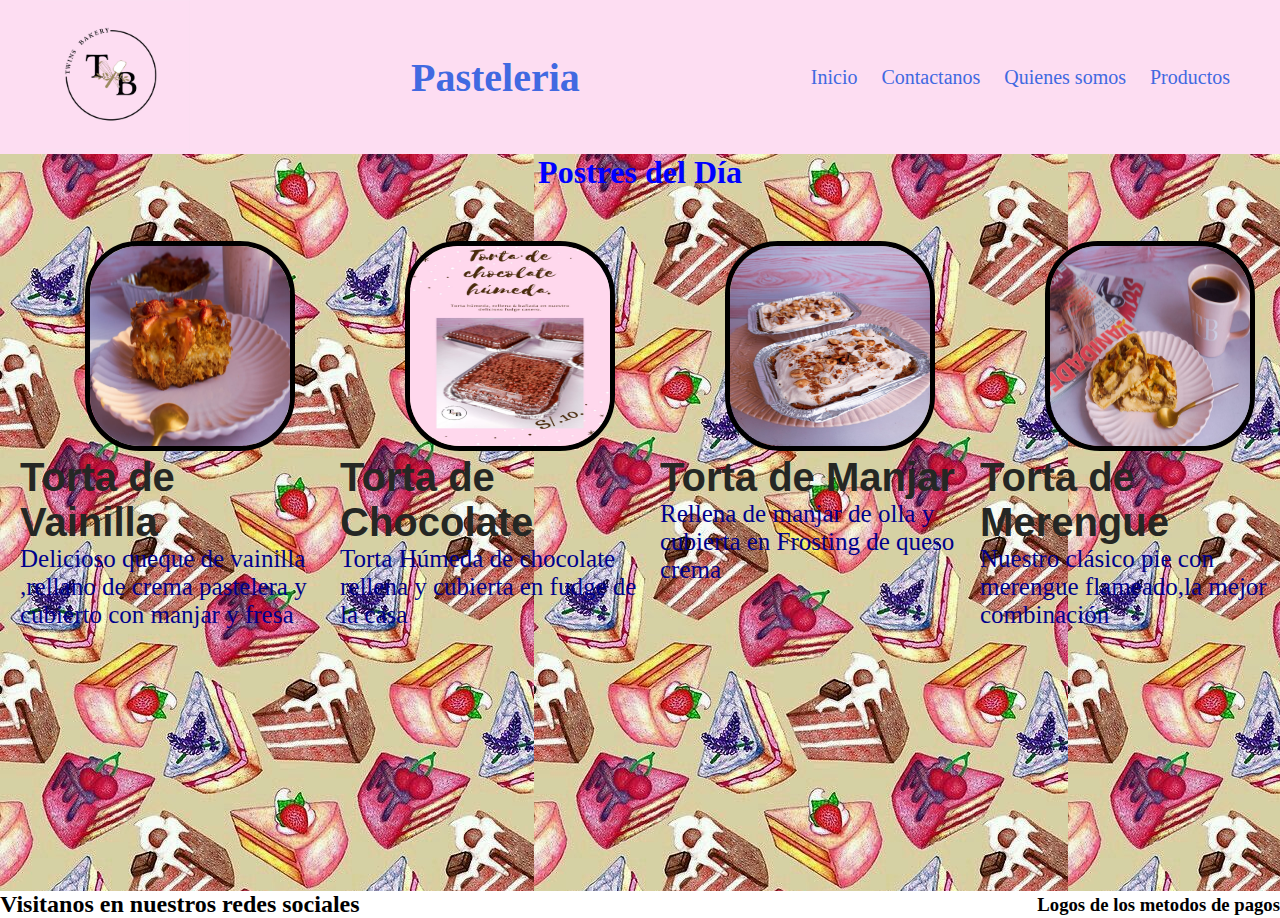
<file: Index.html>
<!DOCTYPE html>
<html lang="es">
<head>
	<meta charset="UTF-8">
	<meta name="viewport" content="width=device-width, initial-scale=1.0">
	<link rel="stylesheet" href="css/style2.css">
	<link rel="preconnect" href="https://fonts.gstatic.com">
	<link href="https://fonts.googleapis.com/css2?family=Mate+SC&display=swap" rel="stylesheet">
	<link rel="stylesheet" href="https://cdnjs.cloudflare.com/ajax/libs/animate.css/4.1.1/animate.min.css"/>
	<title>TB</title>
</head>
<body>
	<!-- Encabezado de mi sitio web -->
	<header>
		<div id="header">
				<div class="logo">
					<a href="#">
						<img src="img/tb.jpeg" alt="" >
					</a>
				</div>
					<div class="titulo">
						<p><h1 class="animate__animated animate__fadeInRight">Pasteleria</h1></p>
					</div>
					<div class="menu">
						<ul>
							<li><a href="Index.html">Inicio</a></li>
							<li><a href="Menu/contactanos.html">Contactanos</a></li>
							<li><a href="Menu/somos.html">Quienes somos</a></li>
							<li><a href="Menu/productos.html">Productos</a></li> 
							
						</ul>
					</div>
						
		</div>
	</header>	
		
	 <!-- Cierre del encabezado -->


	<main>
		<div id="cuerpo">
			<div class="diario"><h1 class="titulop animate__animated animate__flip" >Postres del Día </h1></div>					
					<div class="postre1">
						<a href="#">
							<img src="img/torta de vainilla.jpeg" alt="" class="postre__img">
						</a>
						<div class="postre__texto">
							<h3 class="postre__titulo">Torta de Vainilla</h3>
								<p class="postre__extracto">
									Delicioso queque de vainilla ,rellano de crema pastelera y cubierto con manjar y fresa
								</p>

						</div>
					
					</div>
					<div class="postre2">
						<a href="#" >
							<img src="img/torta de chocolate.jpeg" alt="" class="postre__img">
						</a>
						<div class="postre__texto">
							<h3 class="postre__titulo">Torta de Chocolate</h3>
								<p class="postre__extracto">
									Torta Húmeda de chocolate rellena y cubierta en fudge de la casa
								</p>
						</div>
					</div>
					
					<div class="postre3">
						<a href="#" >
							<img src="img/manjar.jpeg" alt="" class="postre__img">
						</a>
						<div class="postre__texto">
							<h3 class="postre__titulo">Torta de Manjar</h3>
								<p class="postre__extracto">
									Rellena de manjar de olla y cubierta en Frosting de queso crema
								</p>

						</div>
					</div>
					<div class="postre4">
						<a href="#" >
							<img src="img/merengue.jpeg" alt="" class="postre__img">
						</a>
						<div class="postre__texto">
							<h3 class="postre__titulo">Torta de Merengue</h3>
								<p class="postre__extracto">
									Nuestro clásico pie con merengue flameado,la mejor combinación
								</p>

						</div>
					</div>
					
			
		</div>
	
	
	<!--Cierre del contenido principal --> 
	
	
	
	
	</main>
			<!-- apertura de pie de pagina -->
			<footer>
				<div id="footer">
					<div class="red"><h2>Visitanos en nuestros redes sociales</h2></div>
					<div class="pagos"><h3>Logos de los metodos de pagos</h3></div>
				</div>
			</footer>	
			<!-- Cierre pie de pagina -->	
</body>

</html>
</file>
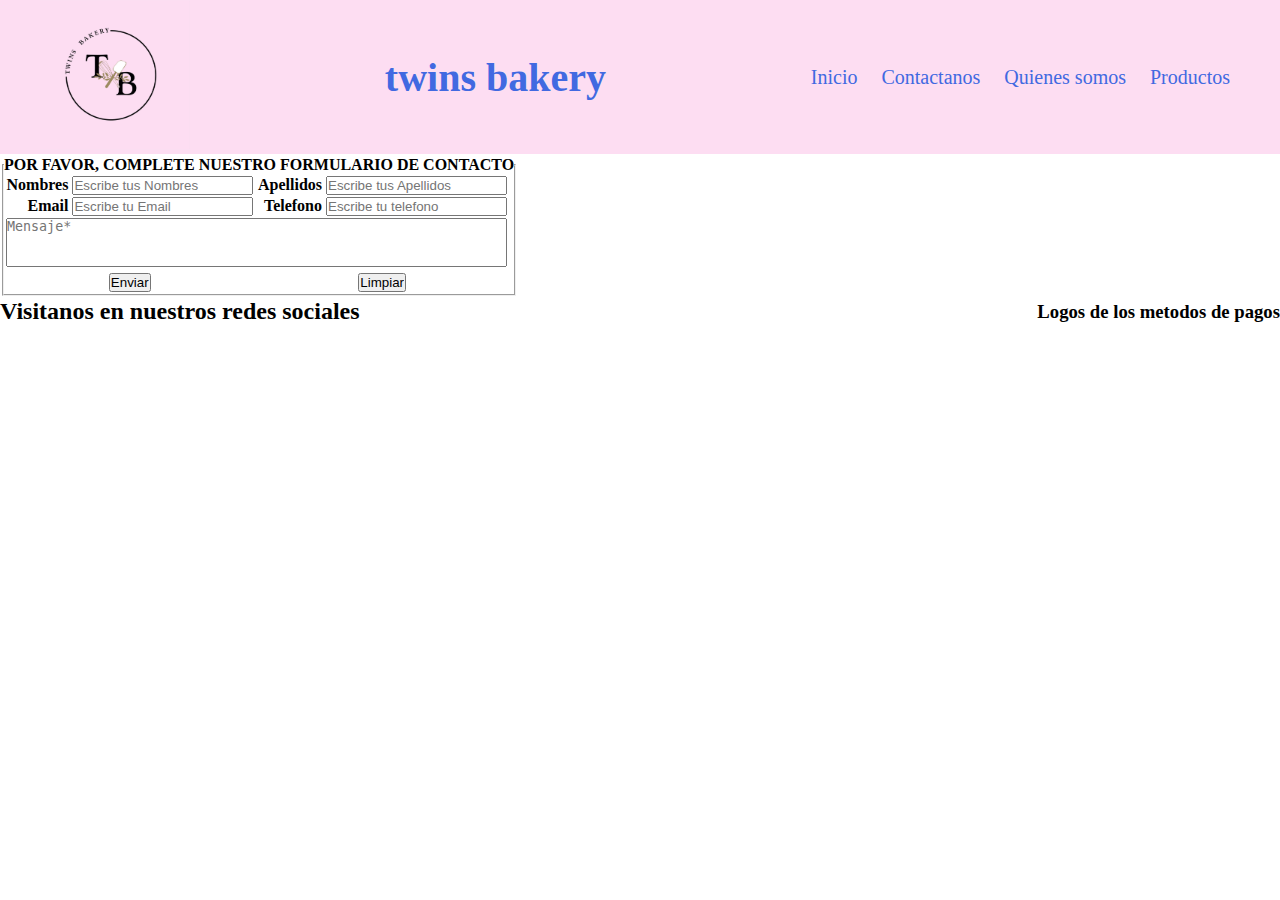
<file: Menu/contactanos.html>
<!DOCTYPE html>
<html lang="en">
<head>
	<style>
		textarea {
  				resize: none;
				}
	</style>
	<meta charset="UTF-8">
	<meta name="viewport" content="width=device-width, initial-scale=1.0">
	<link rel="stylesheet" href="../css/style2.css">
	<link rel="preconnect" href="https://fonts.gstatic.com">
	<link href="https://fonts.googleapis.com/css2?family=Mate+SC&display=swap" rel="stylesheet">
	<title>TB</title>
	

</head>
<body>
	<!-- Encabezado de mi sitio web -->
	<header>
		<div id="header">
				<div class="logo">
					<a href="#">
						<img src="../img/tb.jpeg" alt="" >
					</a>
				</div>
					<div class="titulo">
						<p><h1>twins bakery</h1></p>
					</div>
					<div class="menu">
						<ul>
							<li><a href="../Index.html">Inicio</a></li>
							<li><a href="contactanos.html">Contactanos</a></li>
							<li><a href="somos.html">Quienes somos</a></li>
							<li><a href="productos.html">Productos</a></li> 
							
						</ul>
					</div>
						
		</div>
	</header>	
		
	 <!-- Cierre del encabezado -->

	<!-- Contenido Principal -->
	<main>
		<table align="center">
			<tr >
				<th>
					<section>
						<form action="fcontactos" method="POST" enctype="multipart/form-data" >
							<fieldset >
								<legend>POR FAVOR, COMPLETE NUESTRO FORMULARIO DE CONTACTO</legend>
								<table>
									<tr>
										<th align="right">
											<label for="nombre">Nombres</label>
											<input type="text" name="nombre" placeholder="Escribe tus Nombres">
										</th>
										<th></th>
										<th align="right">
											<label for="apellido">Apellidos</label>
											<input type="text" name="apellido" placeholder="Escribe tus Apellidos">
										</th>
									</tr>
									<tr>
										<th align="right">						
											<label for="email">Email</label>
											<input type="email" name="email" placeholder="Escribe tu Email">
										</th>
										<th></th>
										<th align="right">
											<label for="telefono">Telefono</label>
											<input type="text" name="telefono" placeholder="Escribe tu telefono" >
										</th>
									</tr>
									<tr>
										<th colspan="3" align="center">
											<textarea name="mensaje" id="textmensaje" placeholder="Mensaje*" rows="3" cols="60" style="margin: 0px; width: 499px; height: 47px;"></textarea>
										</th>
									</tr>
									<tr>
										<th  align="center">
											<input type="submit" value="Enviar">
										</th>
										<th>

										</th>
										<th>
											<input type="reset" value="Limpiar">
										</th>
									</tr>
								</table>
							</fieldset>
						</form>
					</section>
				</th>
			</tr>
		</table>
	</main>
	<!-- Cierre del contenido principal -->
	<!-- apertura de pie de pagina -->
	<footer>
		<div id="footer">
			<div class="red"><h2>Visitanos en nuestros redes sociales</h2></div>
			<div class="pagos"><h3>Logos de los metodos de pagos</h3></div>
		</div>
	</footer>
	<!-- Cierre pie de pagina -->
</body>
</html>
</file>
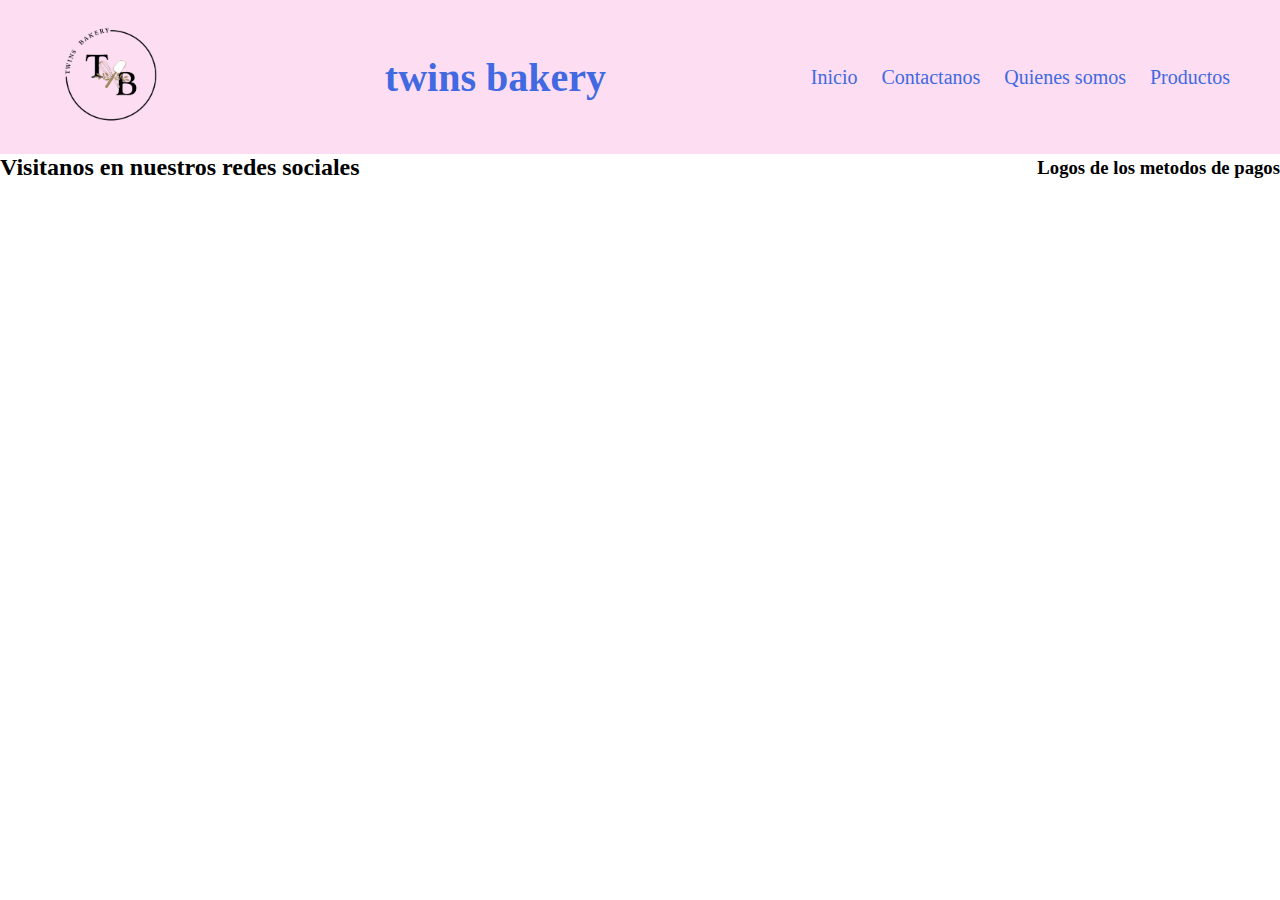
<file: Menu/productos.html>
<!DOCTYPE html>
<html lang="en">
<head>
	<meta charset="UTF-8">
	<meta name="viewport" content="width=device-width, initial-scale=1.0">
	<link rel="stylesheet" href="../css/style2.css">
	<link rel="preconnect" href="https://fonts.gstatic.com">
	<link href="https://fonts.googleapis.com/css2?family=Mate+SC&display=swap" rel="stylesheet">
	<title>TB</title>
</head>
<body>
	<!-- Encabezado de mi sitio web -->
	<header>
		<div id="header">
				<div class="logo">
					<a href="#">
						<img src="../img/tb.jpeg" alt="" >
					</a>
				</div>
					<div class="titulo">
						<p><h1>twins bakery</h1></p>
					</div>
					<div class="menu">
						<ul>
							<li><a href="../Index.html">Inicio</a></li>
							<li><a href="contactanos.html">Contactanos</a></li>
							<li><a href="somos.html">Quienes somos</a></li>
							<li><a href="productos.html">Productos</a></li> 
							
						</ul>
					</div>
						
		</div>
	</header>	
		
	 <!-- Cierre del encabezado -->
	<main>

	</main>
	<!-- apertura de pie de pagina -->
	<footer>
		<div id="footer">
			<div class="red"><h2>Visitanos en nuestros redes sociales</h2></div>
			<div class="pagos"><h3>Logos de los metodos de pagos</h3></div>
		</div>
	</footer>
	<!-- Cierre pie de pagina -->

</body>
</html>
</file>
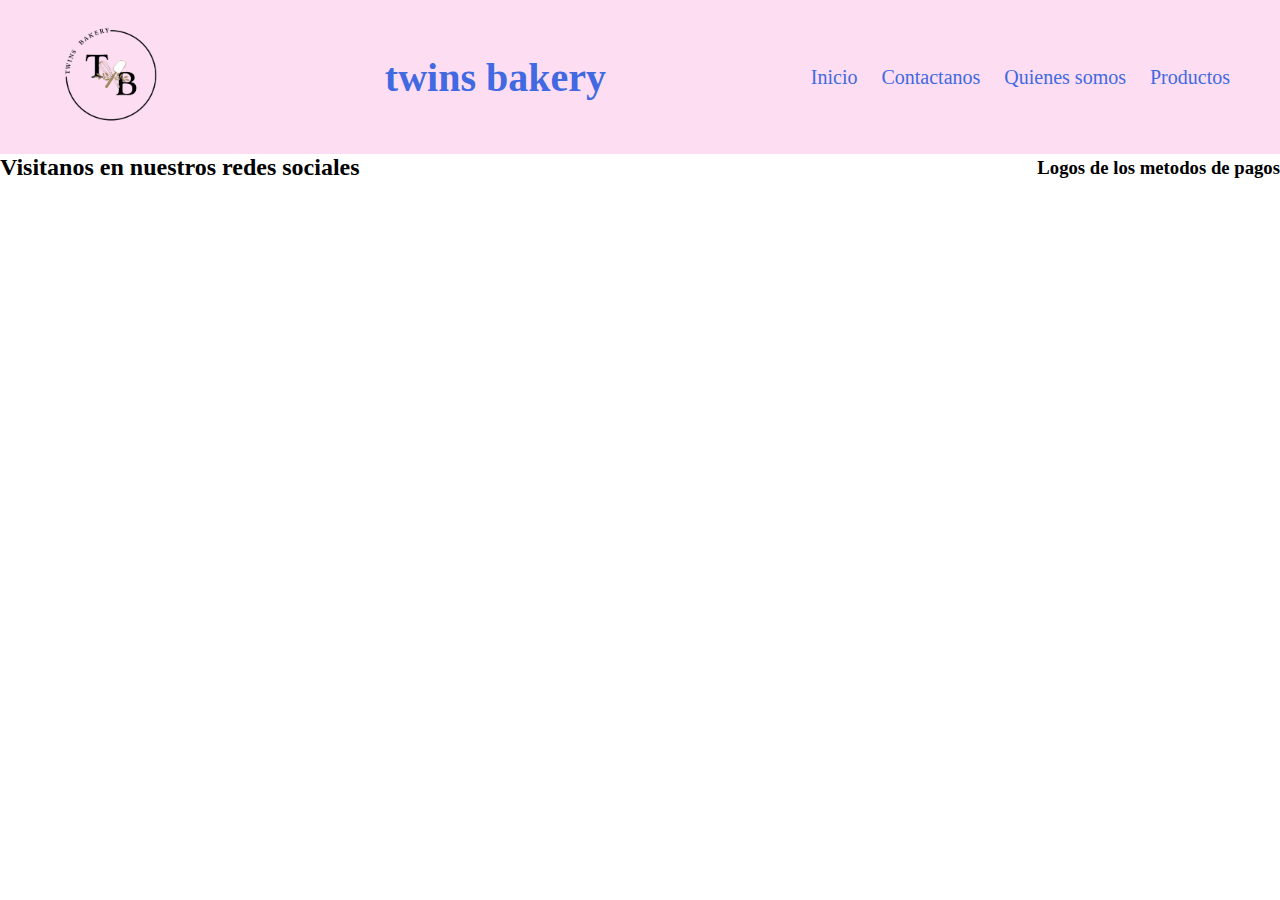
<file: Menu/somos.html>
<!DOCTYPE html>
<html lang="en">
<head>
	<meta charset="UTF-8">
	<meta name="viewport" content="width=device-width, initial-scale=1.0">
	<link rel="stylesheet" href="../css/style2.css">
	<link rel="preconnect" href="https://fonts.gstatic.com">
	<link href="https://fonts.googleapis.com/css2?family=Mate+SC&display=swap" rel="stylesheet">
	<title>TB</title>
</head>
<body>
	<!-- Encabezado de mi sitio web -->
	<header>
		<div id="header">
				<div class="logo">
					<a href="#">
						<img src="../img/tb.jpeg" alt="" >
					</a>
				</div>
					<div class="titulo">
						<p><h1>twins bakery</h1></p>
					</div>
					<div class="menu">
						<ul>
							<li><a href="../Index.html">Inicio</a></li>
							<li><a href="contactanos.html">Contactanos</a></li>
							<li><a href="somos.html">Quienes somos</a></li>
							<li><a href="productos.html">Productos</a></li> 
							
						</ul>
					</div>
						
		</div>
	</header>	
		
	 <!-- Cierre del encabezado -->
	<main>

	</main>
	<!-- apertura de pie de pagina -->
	<footer>
		<div id="footer">
			<div class="red"><h2>Visitanos en nuestros redes sociales</h2></div>
			<div class="pagos"><h3>Logos de los metodos de pagos</h3></div>
		</div>
	</footer>
	<!-- Cierre pie de pagina -->
</body>
</html>
</file>
<file: css/style2.css>
*{
    margin: 0;
    padding: 0;
}
#header{
    min-height: 120px;
    display: flex;
    flex-direction: row;
    justify-content: space-between;
    align-items: center;
    background: #fdddf2;
}

#header img{
    width: 150px;
    height: 150px;
    margin-left: 40px;
}

#header ul{
    list-style: none;
    margin-right: 40PX;
}
#header li{
    display: inline-block;
    padding: 0 10px;
        
}
#header li a{
    color: royalblue;
    font-size: 20px;
    text-decoration: none;
    
}
#header li:hover{
    transform: scale(1.3);

}
#header .titulo{
    font-size: 20px;
    font-family: 'ZCOOL KuaiLe', cursive;
    color: royalblue;
}
#cuerpo{
    background-image: url(../img/fondo.jpg);
    display: grid;
    grid-template-columns: 25% 25% 25% 25%;
    grid-template-rows: auto 700px auto;
    grid-template-areas: 
    "diario diario diario diario"
    "postre1 postre2 postre3 postre4"
    "footer footer footer footer";
}
#cuerpo img{
    width: 200px;
    height: 200px;
    margin-left: 40px;
    margin-top: 50px;
    border-radius: 53px 55px 55px 55px;
    border: 5px solid #000000;
}
.diario{
    grid-area: diario;
    align-items: center;
    display: inline-block;
    
}
.postre{
    grid-area: postre;
}

.footer{
    grid-area: footer;
}
 

#cuerpo .titulop{
    text-align: center;
    color: blue;
}
#cuerpo h3{
    color: rgb(37, 39, 36);
    font-size: 40px;
    font-family: 'Gill Sans', 'Gill Sans MT', Calibri, 'Trebuchet MS', sans-serif;
}
#cuerpo p{
    color:darkblue;
    font-size: 25px;
}
.postre4 {
    display: flex;
    flex-direction: column;
    align-items: center;
    margin-left: 20px;
}
.postre3 {
    display: flex;
    flex-direction: column;
    align-items: center;
    margin-left: 20px;
}
.postre2 {
    display: flex;
    flex-direction: column;
    align-items: center;
    margin-left: 20px;
}
.postre1 {
    display: flex;
    flex-direction: column;
    align-items: center;
    margin-left: 20px;
}

#footer {
    display: flex;
    flex-direction: row;
    justify-content: space-between;
    align-items: center;
}
</file>
